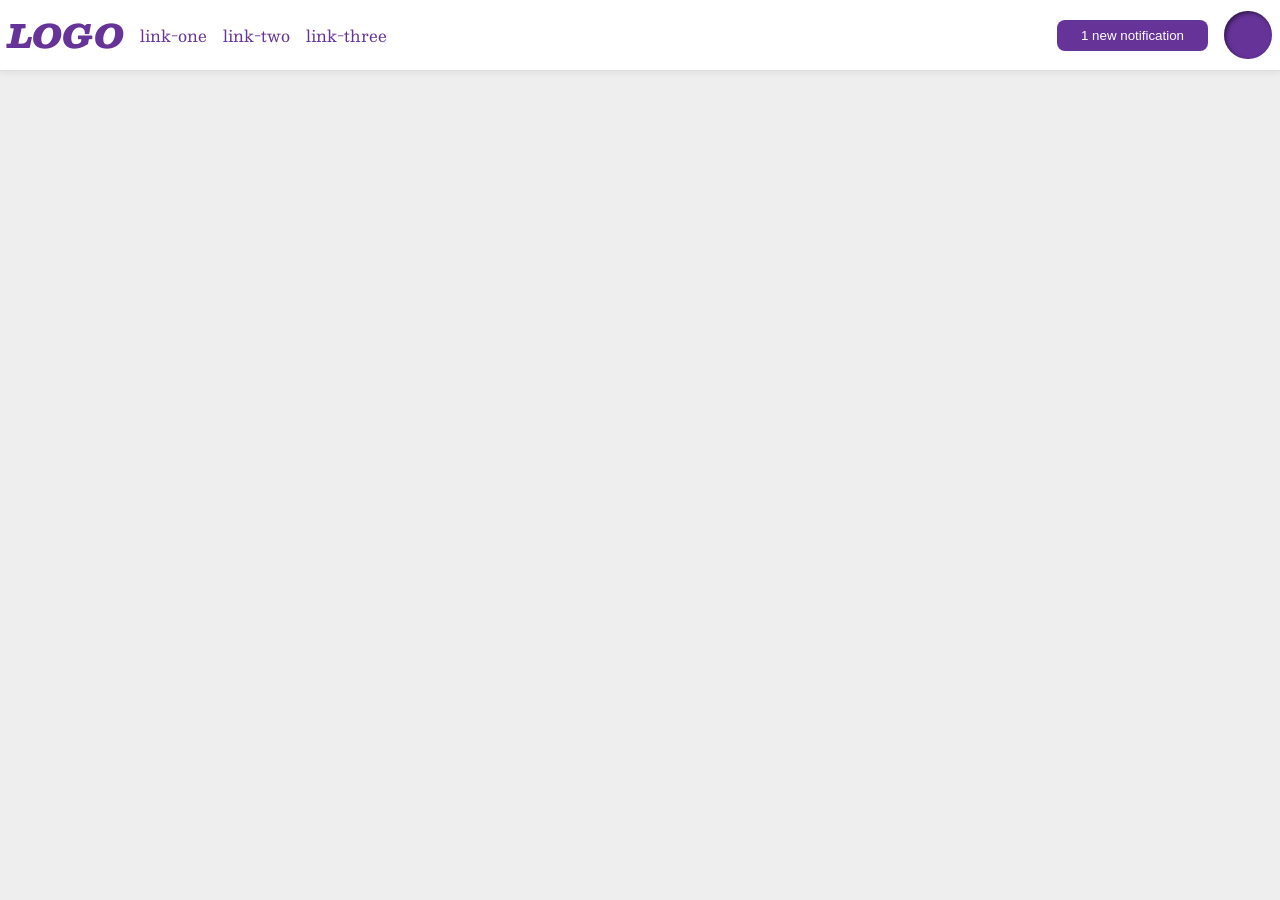
<file: foundations/flex/03-flex-header-2/index.html>
<!DOCTYPE html>
<html lang="en">
  <head>
    <meta charset="UTF-8">
    <meta http-equiv="X-UA-Compatible" content="IE=edge">
    <meta name="viewport" content="width=device-width, initial-scale=1.0">
    <title>Flex Header 2</title>
    <link rel="stylesheet" href="style.css">
  </head>
  <body>
    <div class="header">
      <div class="left-side">
        <div class="logo">
          LOGO
        </div>
        <ul class="links">
          <li><a href="https://google.com">link-one</a></li>
          <li><a href="https://google.com">link-two</a></li>
          <li><a href="https://google.com">link-three</a></li>
        </ul>
      </div>
      <div class="right-side">
        <button class="notifications">
          1 new notification
        </button>
        <div class="profile-image"></div>
      </div>
    </div>
  </body>
</html>
</file>
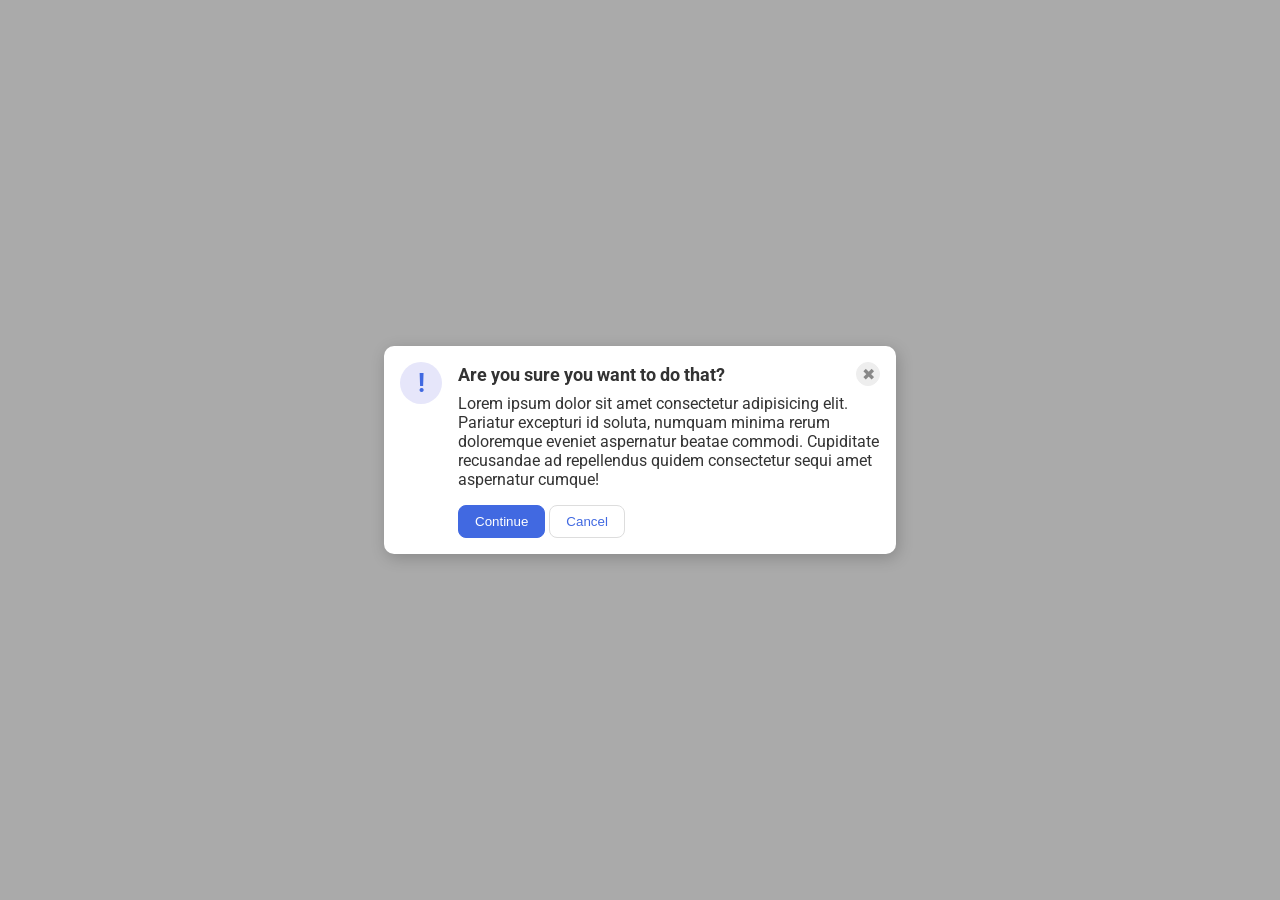
<file: foundations/flex/05-flex-modal/index.html>
<!DOCTYPE html>
<html lang="en">

<head>
  <meta charset="UTF-8">
  <meta http-equiv="X-UA-Compatible" content="IE=edge">
  <meta name="viewport" content="width=device-width, initial-scale=1.0">
  <link rel="stylesheet" href="style.css">
  <title>Modal</title>
</head>

<body>
  <div class="modal">
    <div class="icon">!</div>
    <div class="container">
      <div class="header">Are you sure you want to do that?
        <button class="close-button">✖</button>
      </div>
      <div class="text">Lorem ipsum dolor sit amet consectetur adipisicing elit. Pariatur excepturi id soluta, numquam
        minima rerum doloremque eveniet aspernatur beatae commodi. Cupiditate recusandae ad repellendus quidem consectetur
        sequi amet aspernatur cumque!</div>
      <button class="continue">Continue</button>
      <button class="cancel">Cancel</button>
    </div>
    </div>
  </body>

</html>
</file>
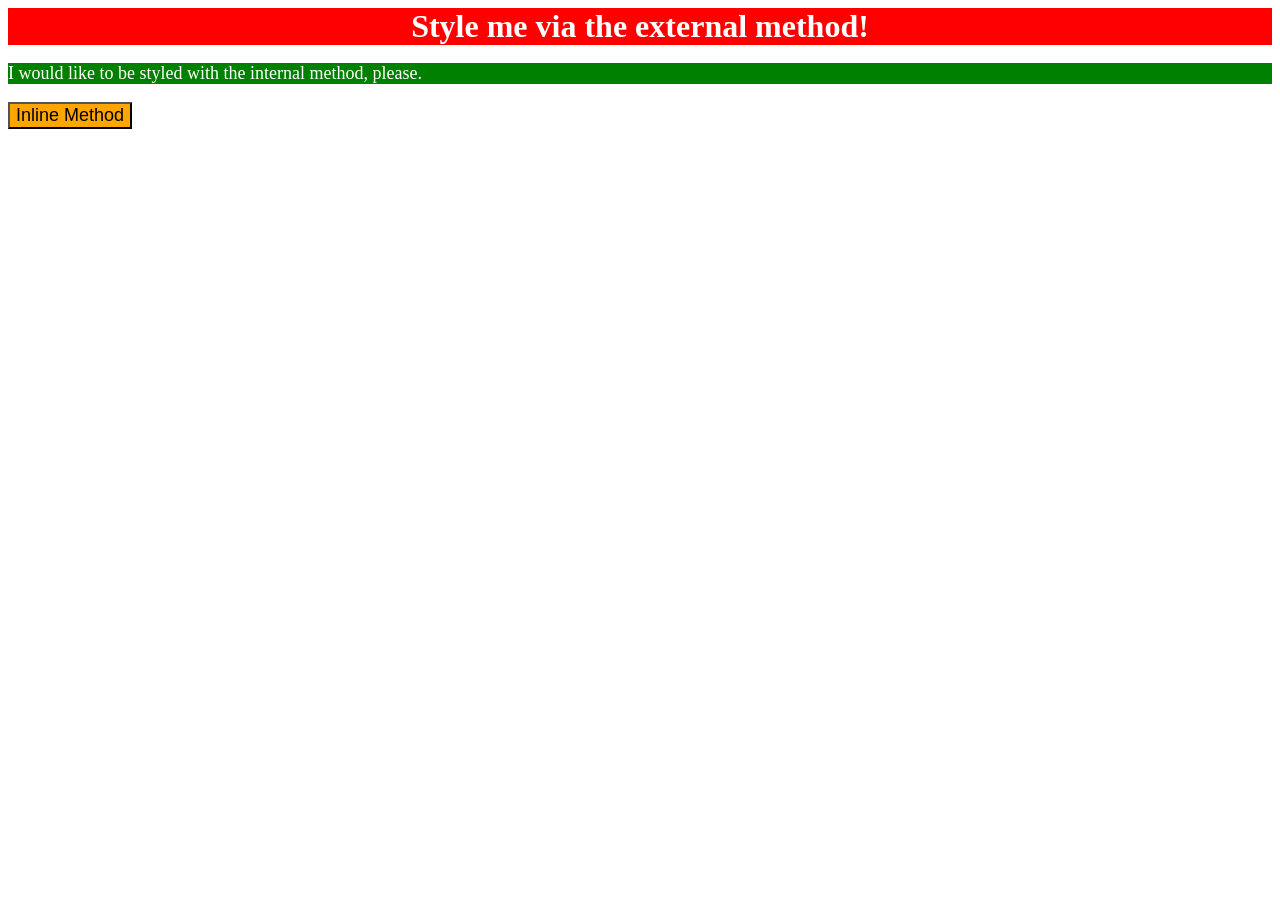
<file: foundations/intro-to-css/01-css-methods/index.html>
<!DOCTYPE html>
<html lang="en">

<head>
	<meta charset="UTF-8">
	<meta http-equiv="X-UA-Compatible" content="IE=edge">
	<meta name="viewport" content="width=device-width, initial-scale=1.0">
	<link rel="stylesheet" href="style.css">

	<style>
		p {
			background-color: green;
			color: white;
			font-size: 18px;
		}
	</style>

	<title>Methods for Adding CSS</title>

<body>
	</head>
	<div>Style me via the external method!</div>
	<p>I would like to be styled with the internal method, please.</p>
	<button style="background-color: orange; font-size: 18px;">Inline Method</button>
</body>

</html>
</file>
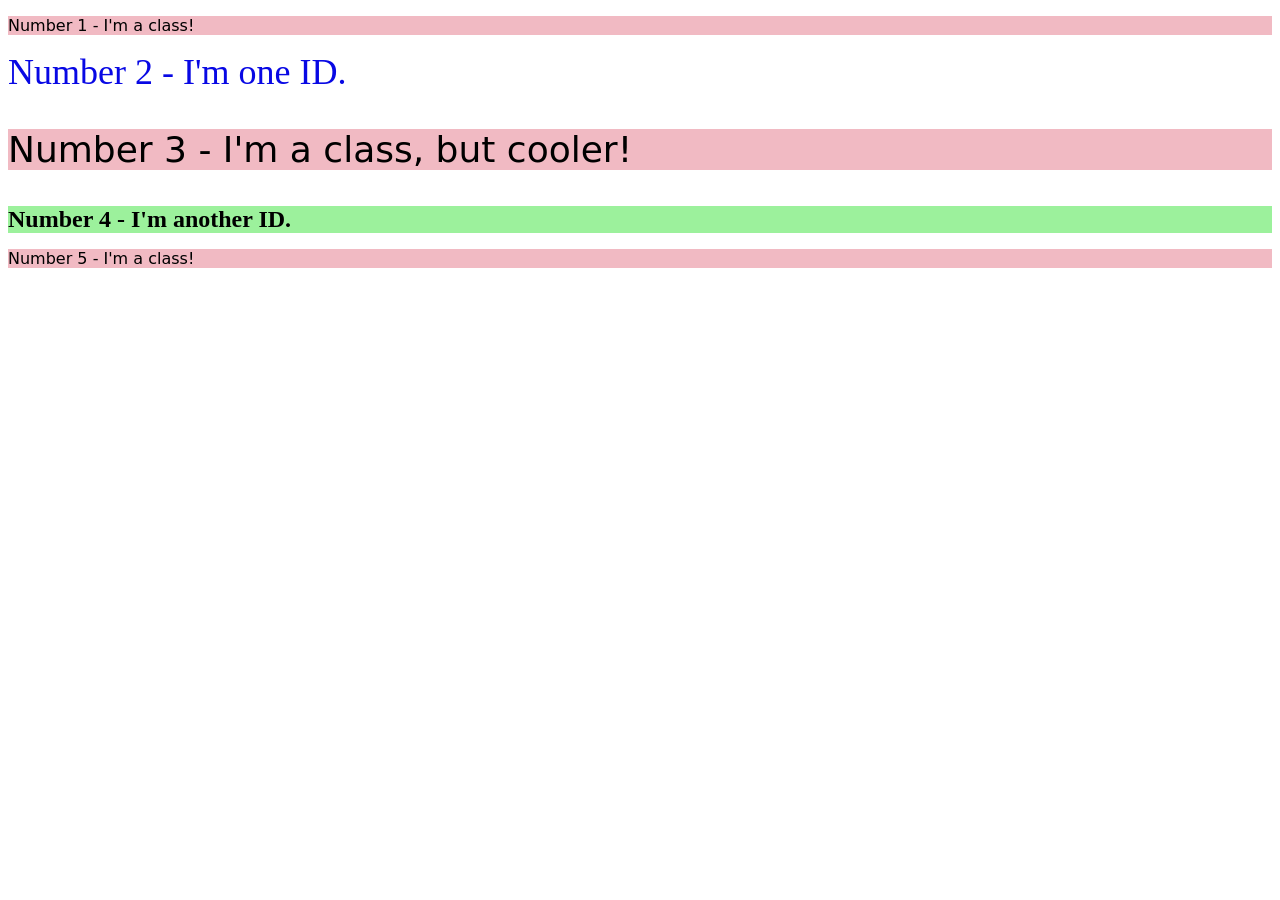
<file: foundations/intro-to-css/02-class-id-selectors/index.html>
<!DOCTYPE html>
<html lang="en">
  <head>
    <meta charset="UTF-8">
    <meta http-equiv="X-UA-Compatible" content="IE=edge">
    <meta name="viewport" content="width=device-width, initial-scale=1.0">
    <title>Class and ID Selectors</title>
    <link rel="stylesheet" href="style.css">
  </head>
  <body>
    <p class="base_class">Number 1 - I'm a class!</p>
    <div id="big_blue">Number 2 - I'm one ID.</div>
    <p class="base_class big_text">Number 3 - I'm a class, but cooler!</p>
    <div id="green_id" class="big_text">Number 4 - I'm another ID.</div>
    <p class="base_class">Number 5 - I'm a class!</p>
  </body>
</html>
</file>
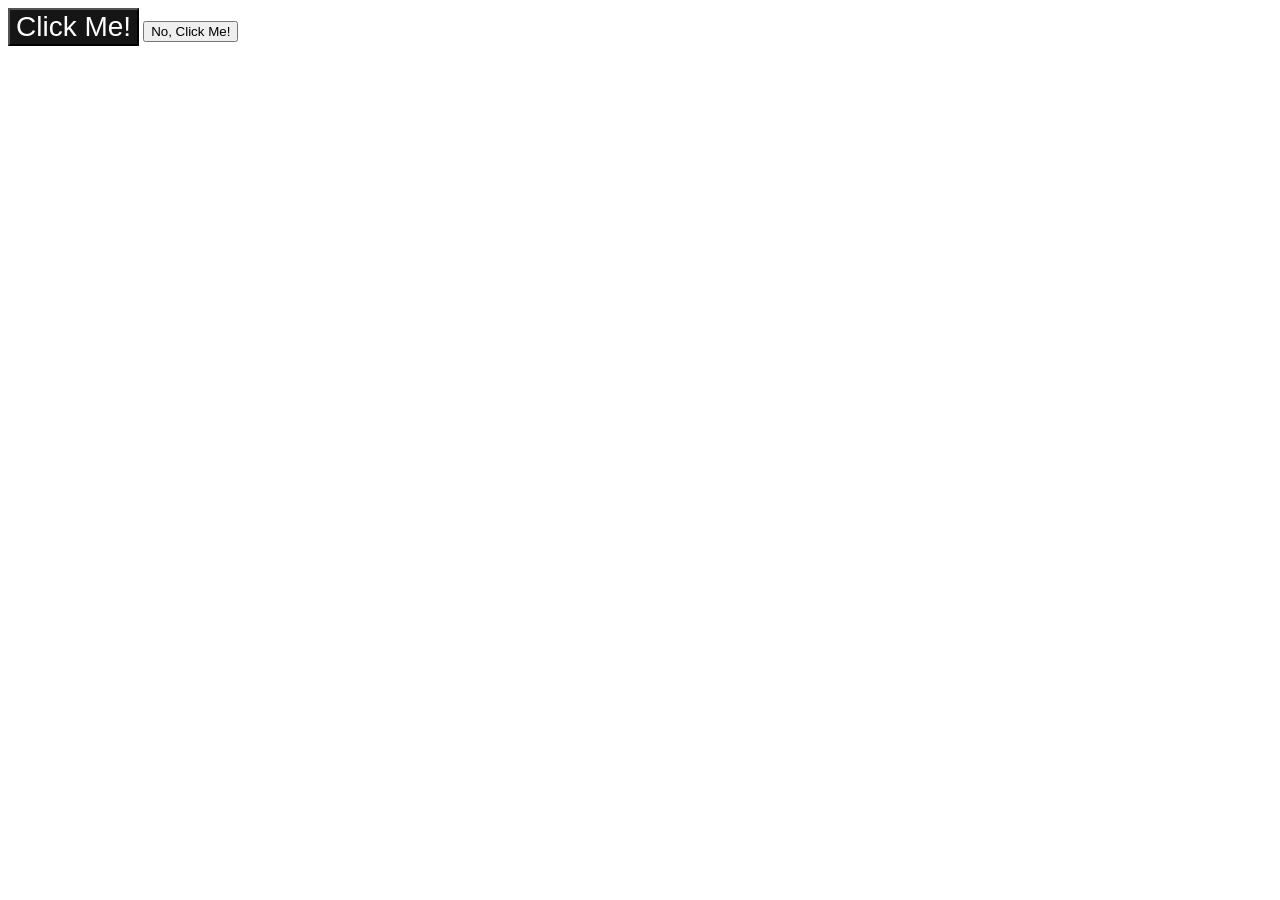
<file: foundations/intro-to-css/03-grouping-selectors/index.html>
<!DOCTYPE html>
<html lang="en">
  <head>
    <meta charset="UTF-8">
    <meta http-equiv="X-UA-Compatible" content="IE=edge">
    <meta name="viewport" content="width=device-width, initial-scale=1.0">
    <title>Grouping Selectors</title>
    <link rel="stylesheet" href="style.css">
  </head>
  <body>
    <button class="black-bg">Click Me!</button>
    <button>No, Click Me!</button>
  </body>
</html>
</file>
<file: foundations/flex/03-flex-header-2/style.css>
/* this is some magical font-importing.  
you'll learn about it later. */
@import url('https://fonts.googleapis.com/css2?family=Besley:ital,wght@0,400;1,900&display=swap');

body {
  margin: 0;
  background: #eee;
  font-family: Besley, serif;
}

.header {
  background: white;
  border-bottom: 1px solid #ddd;
  box-shadow: 0 0 8px rgba(0,0,0,.1);
  display: flex;
  justify-content: space-between;
  padding: 8px;
}


.right-side, .left-side {
  display: flex;
  gap: 16px;
  align-items: center;
}

.profile-image {
  background: rebeccapurple;
  box-shadow: inset 2px 2px 4px rgba(0,0,0,.5);
  border-radius: 50%;
  width: 48px;
  height: 48px;
}

.logo {
  color: rebeccapurple;
  font-size: 32px;
  font-weight: 900;
  font-style: italic;
}

button {
  border: none;
  border-radius: 8px;
  background: rebeccapurple;
  color: white;
  padding: 8px 24px;
}

a {
  /* this removes the line under our links */
  text-decoration: none;
  color: rebeccapurple;
}

ul {
  list-style-type: none;
  margin: 0;
  padding: 0;
  display: flex;
  gap: 16px;
}
</file>
<file: foundations/flex/05-flex-modal/style.css>
@import url('https://fonts.googleapis.com/css2?family=Roboto:wght@400;700&display=swap');

html, body {
  height: 100%;
}

body {
  font-family: Roboto, sans-serif;
  margin: 0;
  background: #aaa;
  color: #333;
  /* I'll give you this one for free lol */
  display: flex;
  align-items: center;
  justify-content: center;
}

.header {
  display: flex;
  align-items: center;
  justify-content: space-between;
  font-size: large;
  font-weight: bold;
  margin-bottom: 8px;
}

.modal {
  background: white;
  width: 480px;
  border-radius: 10px;
  box-shadow: 2px 4px 16px rgba(0,0,0,.2);
  padding: 16px;
  display: flex;
  gap: 16px;

}

.text {
  margin-bottom: 16px
}

.icon {
  color: royalblue;
  font-size: 26px;
  font-weight: 700;
  background: lavender;
  width: 42px;
  height: 42px;
  border-radius: 50%;
  display: flex;
  align-items: center;
  justify-content: center;
  flex-shrink: 0;
  
}

.close-button {
  background: #eee;
  border-radius: 50%;
  color: #888;
  font-weight: 400;
  font-size: 16px;
  height: 24px;
  width: 24px;
  display: flex;
  align-items: center;
  justify-content: center;
  border: 1px solid #eee;
  padding: 0;
  flex-shrink: 0;
}

button {
  cursor: pointer;
  padding: 8px 16px;
  border-radius: 8px;
}

button.continue {
  background: royalblue;
  border: 1px solid royalblue;
  color: white;
}

button.cancel {
  background: white;
  border: 1px solid #ddd;
  color: royalblue;
}
</file>
<file: foundations/intro-to-css/01-css-methods/style.css>
div {
    background-color: red;
    color: white;
    font-size: 32px;
    text-align: center;
    font-weight: bold;
}
</file>
<file: foundations/intro-to-css/02-class-id-selectors/style.css>
.base_class {
    background-color: rgb(241, 186, 195);
    font-family: Verdana, "Dejavu Sans", sans-serif;
}

.big_text {
    font-size: 36px;
}

#big_blue {
    color: rgb(8, 8, 228);
    font-size: 36px;
}

#green_id {
    background-color: rgb(156, 241, 156);
    font-size: 24px;
    font-weight: bold;
}
</file>
<file: foundations/intro-to-css/03-grouping-selectors/style.css>
.black-bg, .yellow-bg{
    font-size: 28px;
    font-family: Helvetica, "Times New Roman", sans-serif;
}

.black-bg {
    background-color: hsla(0, 0%, 0%, 0.918);
    color: white;
}

.yellow-bg {
    background-color: yellow;
}
</file>
